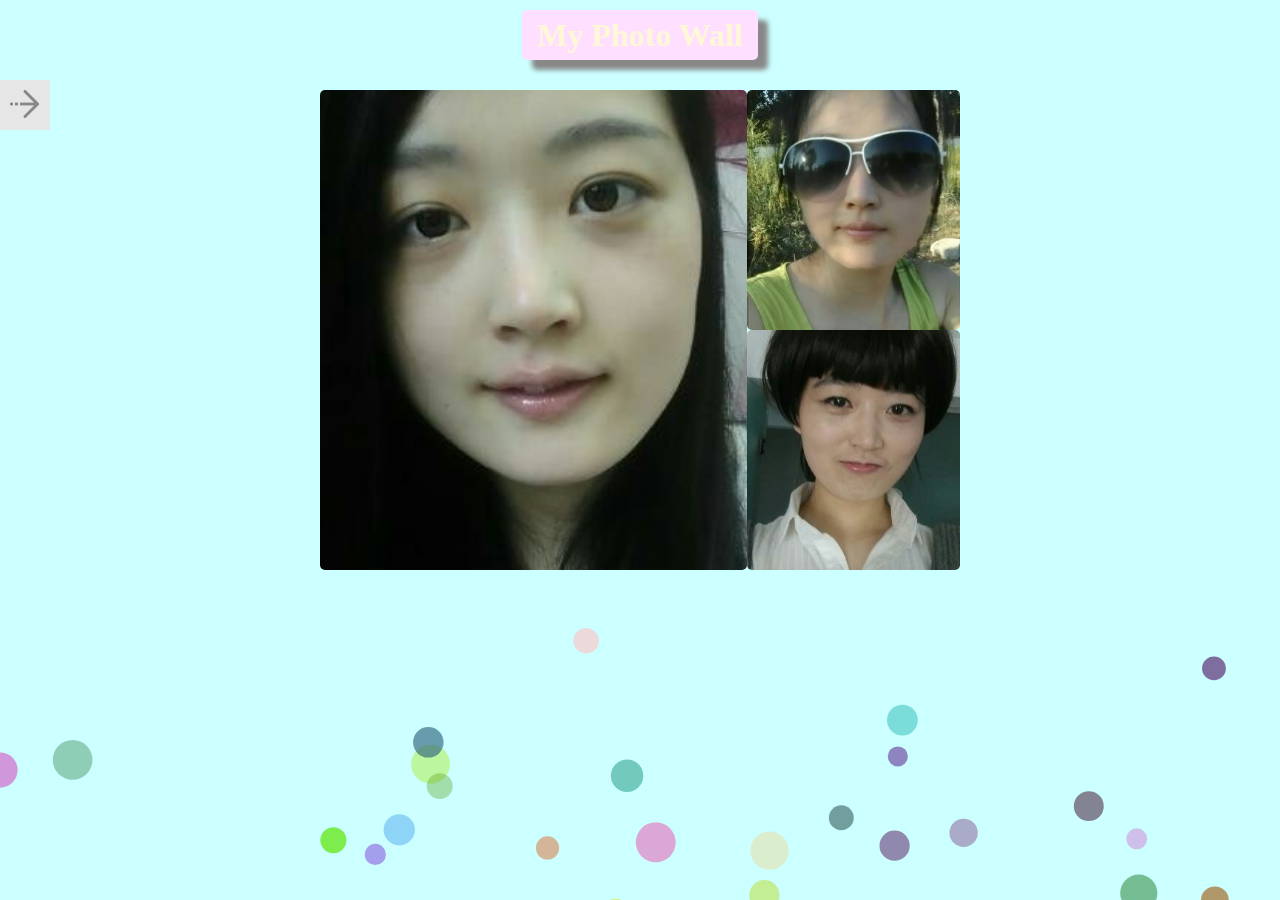
<file: photo-album/album.html>
<!DOCTYPE>
<html>
<head>
	<meta http-equiv="Content-Type" content="text/html; charset=utf-8" />
	<title>album</title>
	<link rel="shortcut icon" href="images/title.ico">
	<link href="css/album.css" rel="stylesheet"/>
	<link href="css/puzzle.css" rel="stylesheet"/>
	<link href="css/waterFall.css" rel="stylesheet"/>
	<link href="css/barrel.css" rel="stylesheet"/>
</head>
<body>
<canvas id ="bubble"></canvas>
<div id="container">
	<div id="header">
		<h1>My Photo Wall</h1>
	</div>
	<div id="slider">
		<a href="#" id="sideArrow" class="sidebar-close"></a>
		<div id="config">
			<fieldset>
				<legend>Style</legend>
				   <table class="tb">
					 <tr>
					   <td class="left">Style</td>
					   <td>
						<select id="style">
							<option selected="selected">Puzzle</option>
							<option >WaterFall</option>
							<option >Barrel</option>
						</select>				   
						</td>
					 </tr>	 
				   </table>
		   </fieldset>
		   <fieldset>
				<legend>Setting</legend>
					<table class="tb1">
					<tr>
						<td>Width</td>
						<td><input type="text" size="7" title="margin" value="50%" id="width" /></td>
					</tr>			
					<tr>
						<td>Margin</td>
						<td><input type="text" size="7" title="margin" value="0" id="margin" disabled="disabled"/></td>
					</tr>
					<tr>
						<td>Columns</td>
						<td><input type="text" size="7" title="number of column" value="3" id="column" disabled="disabled"/></td>
					</tr>	
				<tr>
					<td>MinHeight</td>
					<td><input type="text" size="7" title="min of height" value="200" id="minHeight" disabled="disabled"/></td>
				</tr>
					<tr>
						<td>FullScreen</td>
						<td>
							<select id="fullScreen">
								<option selected="selected">True</option>
								<option>False</option>
							</select>					
						</td>
					</tr>			
				</table>
		   </fieldset>
		   <fieldset>
		   <legend>Button</legend>
				<table class="tb2">
					<tr>
					<td id ="add"><button>AddImage</button></td>
					<td ><input type="text" title="source of picture" size = "8"value="http://" id="addSrc"></td>
				</tr>
				<tr>
					<td id ="remove"><button>RemoveImage</button></td>
					<td ><input type="text" title="source of picture" size = "8"value="http://" id="removeSrc"></td>
				</tr>		
		   </table>
		   </fieldset>
		</div>
	</div>

	<div id="album">
		<div id="puzzel"></div>
		<div id="waterFall"></div>
		<div id="barrel"></div>
	</div>
</div>
<script src="javascript/loadPic.js"></script>
<script src="javascript/dealPic.js"></script>
<script src="javascript/album.js"></script>
<script src="javascript/dealEvent.js"></script>
<script src="javascript/bubble.js"></script>
</body>
</html>
</file>
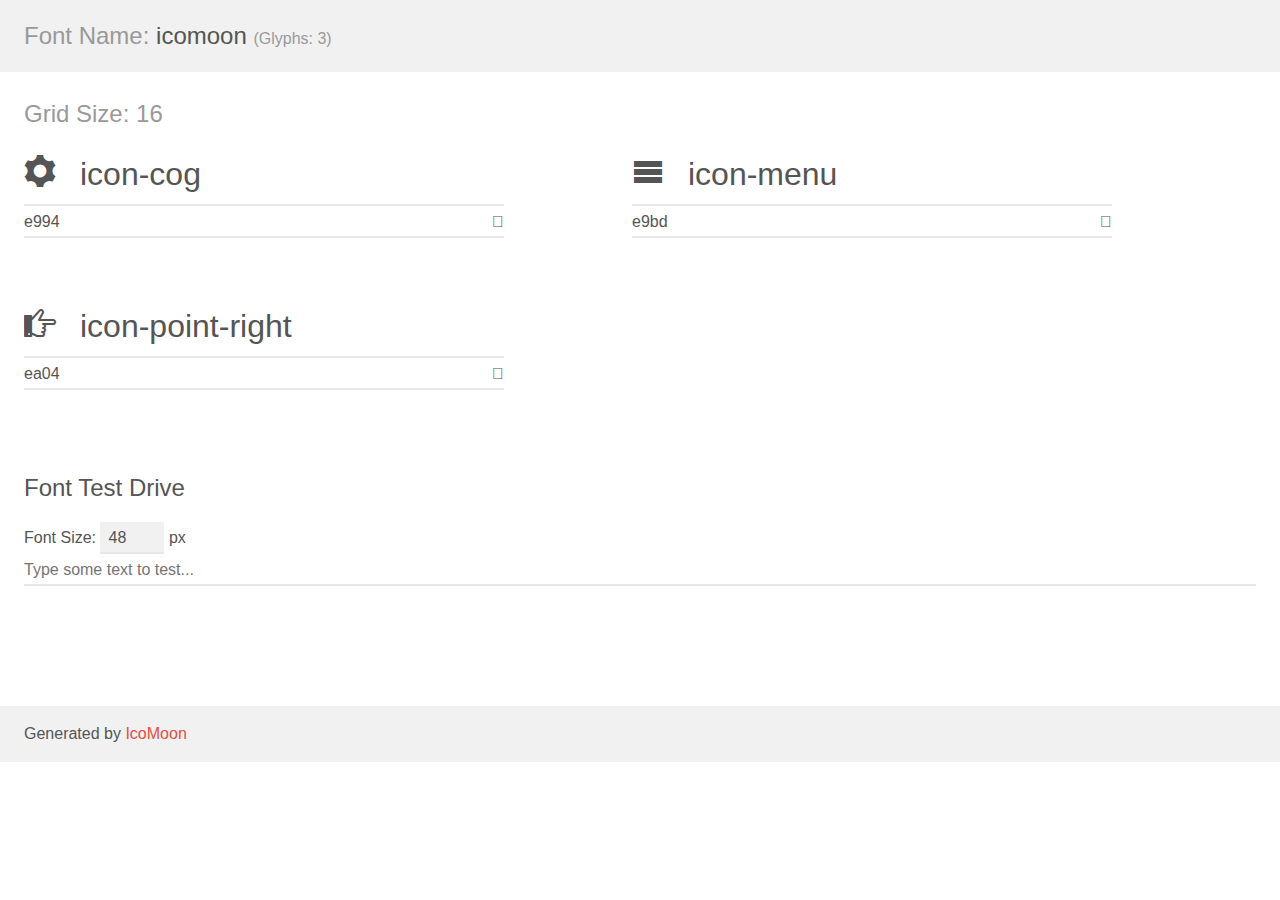
<file: photo-album/icomoon/demo.html>
<!doctype html>
<html>
<head>
    <meta charset="utf-8">
    <title>IcoMoon Demo</title>
    <meta name="description" content="An Icon Font Generated By IcoMoon.io">
    <meta name="viewport" content="width=device-width, initial-scale=1">
    <link rel="stylesheet" href="demo-files/demo.css">
    <link rel="stylesheet" href="style.css"></head>
<body>
    <div class="bgc1 clearfix">
        <h1 class="mhmm mvm"><span class="fgc1">Font Name:</span> icomoon <small class="fgc1">(Glyphs:&nbsp;3)</small></h1>
    </div>
    <div class="clearfix mhl ptl">
        <h1 class="mvm mtn fgc1">Grid Size: 16</h1>
        <div class="glyph fs1">
            <div class="clearfix bshadow0 pbs">
                <span class="icon-cog">
                
                </span>
                <span class="mls"> icon-cog</span>
            </div>
            <fieldset class="fs0 size1of1 clearfix hidden-false">
                <input type="text" readonly value="e994" class="unit size1of2" />
                <input type="text" maxlength="1" readonly value="&#xe994;" class="unitRight size1of2 talign-right" />
            </fieldset>
            <div class="fs0 bshadow0 clearfix hidden-true">
                <span class="unit pvs fgc1">liga: </span>
                <input type="text" readonly value="cog, gear" class="liga unitRight" />
            </div>
        </div>
        <div class="glyph fs1">
            <div class="clearfix bshadow0 pbs">
                <span class="icon-menu">
                
                </span>
                <span class="mls"> icon-menu</span>
            </div>
            <fieldset class="fs0 size1of1 clearfix hidden-false">
                <input type="text" readonly value="e9bd" class="unit size1of2" />
                <input type="text" maxlength="1" readonly value="&#xe9bd;" class="unitRight size1of2 talign-right" />
            </fieldset>
            <div class="fs0 bshadow0 clearfix hidden-true">
                <span class="unit pvs fgc1">liga: </span>
                <input type="text" readonly value="menu, list3" class="liga unitRight" />
            </div>
        </div>
        <div class="glyph fs1">
            <div class="clearfix bshadow0 pbs">
                <span class="icon-point-right">
                
                </span>
                <span class="mls"> icon-point-right</span>
            </div>
            <fieldset class="fs0 size1of1 clearfix hidden-false">
                <input type="text" readonly value="ea04" class="unit size1of2" />
                <input type="text" maxlength="1" readonly value="&#xea04;" class="unitRight size1of2 talign-right" />
            </fieldset>
            <div class="fs0 bshadow0 clearfix hidden-true">
                <span class="unit pvs fgc1">liga: </span>
                <input type="text" readonly value="point-right, finger2" class="liga unitRight" />
            </div>
        </div>
  </div>

    <!--[if gt IE 8]><!-->
    <div class="mhl clearfix mbl">
        <h1>Font Test Drive</h1>
        <label>
            Font Size: <input id="fontSize" type="number" class="textbox0 mbm"
            min="8" value="48" />
            px
        </label>
        <input id="testText" type="text" class="phl size1of1 mvl"
        placeholder="Type some text to test..." value=""/>
        </label>
        <div id="testDrive" class="icon-">&nbsp;
        </div>
    </div>
    <!--<![endif]-->
    <div class="bgc1 clearfix">
        <p class="mhl">Generated by <a href="https://icomoon.io/app">IcoMoon</a></p>
    </div>

    <script src="demo-files/demo.js"></script>
</body>
</html>
</file>
<file: photo-album/css/album.css>
/* CSS Document */
*{
margin:0px;
padding:0px;
}
body{
background-color:#CCFFFF;
}
#container{
width:100%;
position:absolute;
top:0px;
}
#header{
width:100%;
height:70px;
padding-top:10px;
}
#header h1{
width:236px;
height:50px;
color:#FFF8D7;
margin:0px auto;
text-align:center;
border-radius:5px;
line-height:50px;
background-color:#FFDFFF;
box-shadow: 10px 10px 5px #888888;
}
#slider{
width:18%;
min-width:240px;
height:400px;
font-weight:bold;
position:fixed;
z-index:9;
}
#sideArrow{
width:50px;
height:50px;
display:inline-block;
position:absolute;
background-color:#e6e6e6;
}
.sidebar-open{
background:url(../images/slidetoolbar-icon.png) no-repeat;
background-position:-49px -73px;
}
.sidebar-close{
background:url(../images/slidetoolbar-icon.png) no-repeat;
background-position:-44px -161px;
}

#config{
min-width:220px;
height:400px;
display:block;
padding:10px;
background-color:#FFDFFF;
position:absolute;
top:50px;
left:-300px;
transition: left 1s;
-moz-transition: left 1s;	/* Firefox 4 */
-webkit-transition: left 1s;	/* Safari 和 Chrome */
-o-transition: left 1s;
}
#config td{
width:100px;
}
#config fieldset{
padding:10px;
}
#config select{
width:84px;
}
#config .tb1{
height:180px;
}
#config .tb2{
height:80px;
}

#album{
width:100%;
}
#album img:hover{
opacity: 0.8;
}
#puzzel,#waterFall,#barrel{
width:80%;
margin:10px auto;
}

.cover{
position:fixed;
background-color:rgba(0,0,0,0.5);
width:100%;
height:100%;
text-align:center;
top:0px;
z-index:10;
}
.cover img{
margin-top:50px;
}
.cover .lArrow,.cover .rArrow{
display:block;
position:absolute;
top:200px;
font-size:120px;
color:#FFBFFF;
cursor:hand;
}
.cover .lArrow{
left:120px;
}
.cover .rArrow{
right:120px;
}
</file>
<file: photo-album/css/puzzle.css>
/* CSS Document */
#puzzel .photoBox{
width:100%;
height:480px;
position:relative;
margin:0px auto;
}
#puzzel img{
height:100%;
width:100%;
object-fit:cover;
object-position:center;
border-radius:5px;
}
/* two images  */
#puzzel .photoContainer-2 img:nth-child(1){
position:absolute;
left:0px;
width:66.6666666666%;
clip-path: polygon(0% 0%,100% 0%,50% 100%,0% 100%);
-ms-clip-path: polygon(0% 0%,100% 0%,50% 100%,0% 100%);
-o-clip-path: polygon(0% 0%,100% 0%,50% 100%,0% 100%);
-moz-clip-path: polygon(0% 0%,100% 0%,50% 100%,0% 100%);
-webkit-clip-path: polygon(0% 0%,100% 0%,50% 100%,0% 100%);
}
#puzzel .photoContainer-2 img:nth-child(2){
position:absolute;
right:0px;
width:66.6666666666%;
clip-path: polygon(50% 0%,100% 0%,100% 100%,0% 100%);
-ms-clip-path: polygon(50% 0%,100% 0%,100% 100%,0% 100%);
-o-clip-path: polygon(50% 0%,100% 0%,100% 100%,0% 100%);
-moz-clip-path: polygon(50% 0%,100% 0%,100% 100%,0% 100%);
-webkit-clip-path: polygon(50% 0%,100% 0%,100% 100%,0% 100%);
}
/* three images  */
#puzzel .photoContainer-3 img:nth-child(1){
position:absolute;
width:66.6666666666%;
}
#puzzel .photoContainer-3 img:nth-child(2){
position:absolute;
left:66.6666666666%;
width:33.3333333333%;
height:50%;
}
#puzzel .photoContainer-3 img:nth-child(3){
position:absolute;
left:66.6666666666%;
top:50%;
width:33.3333333333%;
height:50%;
}
/* four images  */
#puzzel .photoContainer-4 img:nth-child(n){
float:left;
width:50%;
height:50%;
}
/* five images  */
#puzzel .photoContainer-5 img:nth-child(1){
position:absolute;
width:66.6666666666%;
height:66.6666666666%;
}
#puzzel .photoContainer-5 img:nth-child(2){
position:absolute;
left:66.6666666666%;
width:33.3333333333%;
height:33.3333333333%;
}
#puzzel .photoContainer-5 img:nth-child(3){
position:absolute;
left:66.6666666666%;
top:33.3333333333%;
width:33.3333333333%;
height:66.6666666666%;
}
#puzzel .photoContainer-5 img:nth-child(4){
position:absolute;
left:0px;
bottom:0px;
width:33.3333333333%;
height:33.3333333333%;
}
#puzzel .photoContainer-5 img:nth-child(5){
position:absolute;
left:33.3333333333%;
bottom:0px;
width:33.3333333333%;
height:33.3333333333%;
}
/* six images  */
#puzzel .photoContainer-6 img:nth-child(1){
position:absolute;
width:66.6666666666%;
height:66.6666666666%;
}
#puzzel .photoContainer-6 img:nth-child(2),
#puzzel .photoContainer-6 img:nth-child(3){
position:absolute;
left:66.6666666666%;
width:33.3333333333%;
height:33.3333333333%;
}
#puzzel .photoContainer-6 img:nth-child(3){
top:33.3333333333%;
}
#puzzel .photoContainer-6 img:nth-child(4),
#puzzel .photoContainer-6 img:nth-child(5),
#puzzel .photoContainer-6 img:nth-child(6){
position:absolute;
top:66.6666666666%;
width:33.333333333%;
height:33.333333333%;
}
#puzzel .photoContainer-6 img:nth-child(5){
left:33.333333333%;
}
#puzzel .photoContainer-6 img:nth-child(6){
right:0px;
}
</file>
<file: photo-album/css/waterFall.css>
/* CSS Document */
#waterfall{
margin:0px auto;
width:75%;
}
#waterfall .waterfallColum{
width:25%;
float:left;
overflow:hidden;
}
#waterfall img{
object-fit:cover;
object-position:center;
border-radius:5px;
}
</file>
<file: photo-album/css/barrel.css>
/* CSS Document */
#barrel img{
display:inline-block;
border-radius:5px;
/*margin-left:16px;*/
}
#barrel .berrelWallRow img:hover{
opacity: 0.8;
}
#barrel .berrelWallRow{
width:100%;
margin:0px auto;
overflow:hidden;
white-space:nowrap;/* important */
}
</file>
<file: photo-album/icomoon/demo-files/demo.css>
body {
    padding: 0;
    margin: 0;
    font-family: sans-serif;
    font-size: 1em;
    line-height: 1.5;
    color: #555;
    background: #fff;
}
h1 {
    font-size: 1.5em;
    font-weight: normal;
}
small {
    font-size: .66666667em;
}
a {
    color: #e74c3c;
    text-decoration: none;
}
a:hover, a:focus {
    box-shadow: 0 1px #e74c3c;
}
.bshadow0, input {
    box-shadow: inset 0 -2px #e7e7e7;
}
input:hover {
    box-shadow: inset 0 -2px #ccc;
}
input, fieldset {
    font-family: sans-serif;
    font-size: 1em;
    margin: 0;
    padding: 0;
    border: 0;
}
input {
    color: inherit;
    line-height: 1.5;
    height: 1.5em;
    padding: .25em 0;
}
input:focus {
    outline: none;
    box-shadow: inset 0 -2px #449fdb;
}
.glyph {
    font-size: 16px;
    width: 15em;
    padding-bottom: 1em;
    margin-right: 4em;
    margin-bottom: 1em;
    float: left;
    overflow: hidden;
}
.liga {
    width: 80%;
    width: calc(100% - 2.5em);
}
.talign-right {
    text-align: right;
}
.talign-center {
    text-align: center;
}
.bgc1 {
    background: #f1f1f1;
}
.fgc1 {
    color: #999;
}
.fgc0 {
    color: #000;
}
p {
    margin-top: 1em;
    margin-bottom: 1em;
}
.mvm {
    margin-top: .75em;
    margin-bottom: .75em;
}
.mtn {
    margin-top: 0;
}
.mtl, .mal {
    margin-top: 1.5em;
}
.mbl, .mal {
    margin-bottom: 1.5em;
}
.mal, .mhl {
    margin-left: 1.5em;
    margin-right: 1.5em;
}
.mhmm {
    margin-left: 1em;
    margin-right: 1em;
}
.mls {
    margin-left: .25em;
}
.ptl {
    padding-top: 1.5em;
}
.pbs, .pvs {
    padding-bottom: .25em;
}
.pvs, .pts {
    padding-top: .25em;
}
.unit {
    float: left;
}
.unitRight {
    float: right;
}
.size1of2 {
    width: 50%;
}
.size1of1 {
    width: 100%;
}
.clearfix:before, .clearfix:after {
    content: " ";
    display: table;
}
.clearfix:after {
    clear: both;
}
.hidden-true {
    display: none;
}
.textbox0 {
    width: 3em;
    background: #f1f1f1;
    padding: .25em .5em;
    line-height: 1.5;
    height: 1.5em;
}
#testDrive {
    display: block;
    padding-top: 24px;
    line-height: 1.5;
}
.fs0 {
    font-size: 16px;
}
.fs1 {
    font-size: 32px;
}
</file>
<file: photo-album/icomoon/style.css>
@font-face {
    font-family: 'icomoon';
    src:    url('fonts/icomoon.eot?etpqdm');
    src:    url('fonts/icomoon.eot?etpqdm#iefix') format('embedded-opentype'),
        url('fonts/icomoon.ttf?etpqdm') format('truetype'),
        url('fonts/icomoon.woff?etpqdm') format('woff'),
        url('fonts/icomoon.svg?etpqdm#icomoon') format('svg');
    font-weight: normal;
    font-style: normal;
}

[class^="icon-"], [class*=" icon-"] {
    /* use !important to prevent issues with browser extensions that change fonts */
    font-family: 'icomoon' !important;
    speak: none;
    font-style: normal;
    font-weight: normal;
    font-variant: normal;
    text-transform: none;
    line-height: 1;

    /* Better Font Rendering =========== */
    -webkit-font-smoothing: antialiased;
    -moz-osx-font-smoothing: grayscale;
}

.icon-cog:before {
    content: "\e994";
}
.icon-menu:before {
    content: "\e9bd";
}
.icon-point-right:before {
    content: "\ea04";
}
</file>
